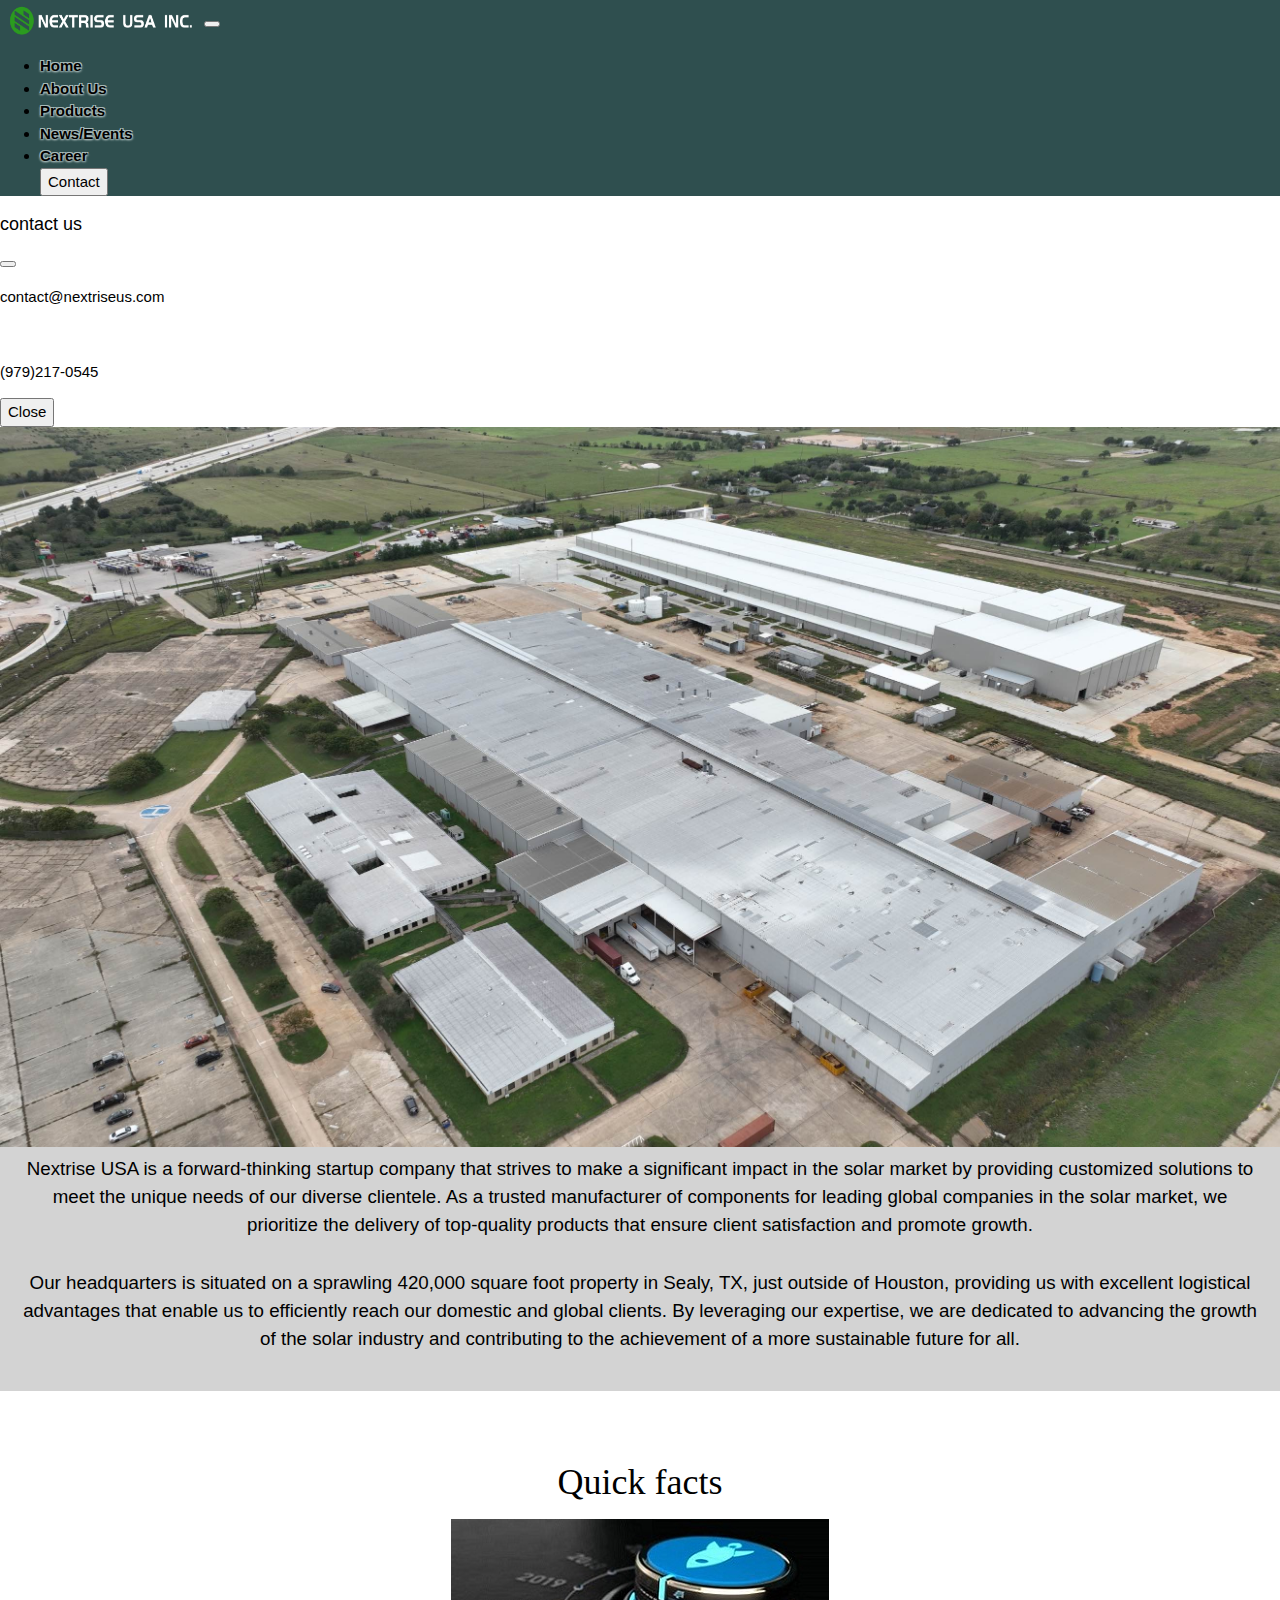
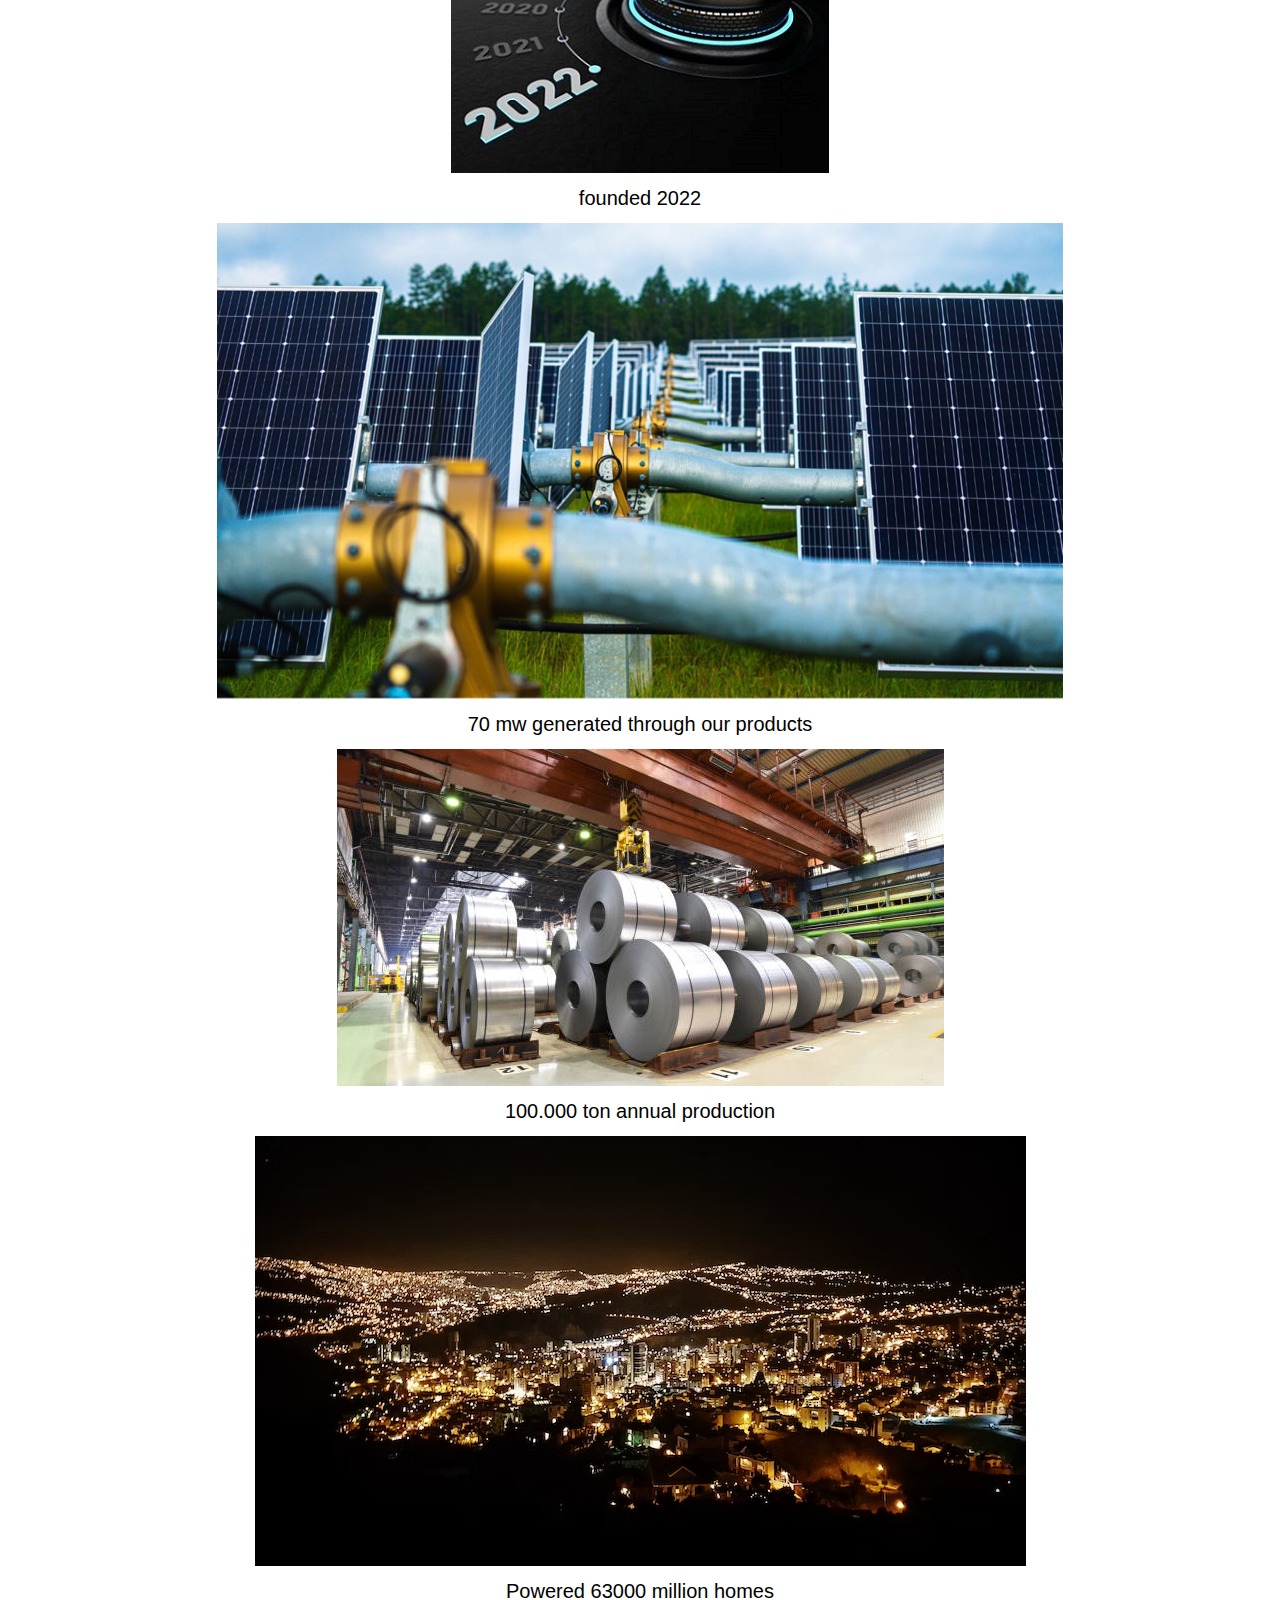
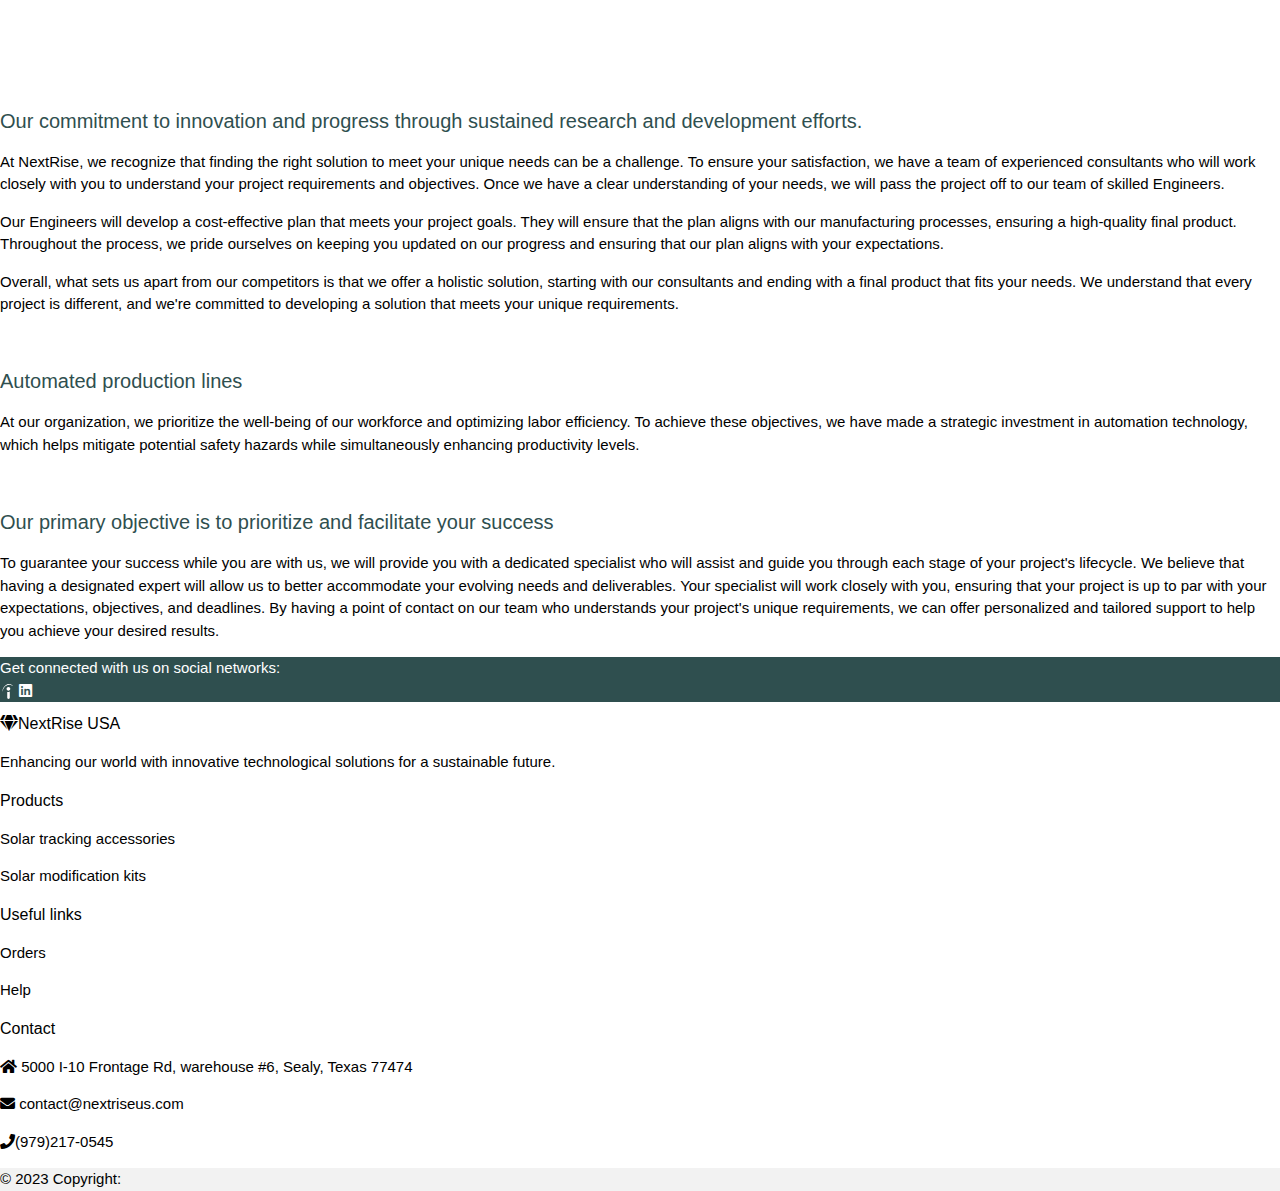
<file: about.html>
<!DOCTYPE html>

<head>
  <meta name="viewport" content="width=device-width, initial-scale=1">
  <title>About</title>
  <link rel="stylesheet" href="https://www.w3schools.com/w3css/4/w3.css">
  <link rel="stylesheet" href="https://www.w3schools.com/lib/w3-theme-black.css">
  <link rel="stylesheet" href="https://use.fontawesome.com/releases/v5.0.8/css/all.css">
  <link href="https://cdn.jsdelivr.net/npm/bootstrap@5.3.0-alpha3/dist/css/bootstrap.min.css" rel="stylesheet"
    integrity="sha384-KK94CHFLLe+nY2dmCWGMq91rCGa5gtU4mk92HdvYe+M/SXH301p5ILy+dN9+nJOZ" crossorigin="anonymous">
  <link href="style/main.css" rel="stylesheet" type="text/css">
</head>

<body>
  <nav class="navbar navbar-expand-lg">
    <div class="container-fluid">
      <a class="navbar-brand" href="index.html">
        <img src="images/logo.png" alt="logo image" width="200" height="40">
      </a>
      <button class="navbar-toggler" type="button" data-bs-toggle="collapse" data-bs-target="#navbarSupportedContent"
        aria-controls="navbarSupportedContent" aria-expanded="false" aria-label="Toggle navigation">
        <span class="navbar-toggler-icon"></span>
      </button>
      <div class="collapse navbar-collapse justify-content-end" id="navbarSupportedContent">
        <ul class="navbar-nav mb-2 mb-lg-0">
          <li class="nav-item">
            <a class="nav-link nav-text" href="index.html">Home</a>
          </li>
          <li class="nav-item">
            <a class="nav-link nav-text" href="about.html">About Us</a>
          </li>
          <li class="nav-item">
            <a class="nav-link nav-text" href="products.html">Products</a>
          </li>
          <li class="nav-item">
            <a class="nav-link nav-text" href="news.html">News/Events</a>
          </li>
          <li class="nav-item">
            <a class="nav-link nav-text" href="join.html">Career</a>
          </li>
          <button type="button" class="btn btn-success" data-bs-toggle="modal"
            data-bs-target="#exampleModal">Contact</button>
        </ul>
      </div>
    </div>
  </nav>

  <!-- Modal -->
  <div class="modal" id="exampleModal" tabindex="-1" aria-labelledby="exampleModalLabel" aria-hidden="true">
    <div class="modal-dialog">
      <div class="modal-content">
        <div class="modal-header">
          <h5 class="modal-title" id="exampleModalLabel">contact us</h5>
          <button type="button" class="btn-close" data-bs-dismiss="modal" aria-label="Close"></button>
        </div>
        <div class="modal-body">
          <p>contact@nextriseus.com</p>
          <br>
          <p>(979)217-0545</p>
        </div>
        <div class="modal-footer">
          <button type="button" class="btn btn-secondary" data-bs-dismiss="modal">Close</button>
        </div>
      </div>
    </div>
  </div>

  <!-- section1 -->
  <div class="container">
    <img id="about_waving" src="images/a1.jpeg" alt="">
    <header class="w3-container w3-padding" id="myHeader">
      <div class="w3-center" id="p_section">
        <p2 class="w3-animate-bottom">Nextrise USA is a forward-thinking startup company that strives to make a
          significant impact in the solar market by providing customized solutions to meet the unique needs of our
          diverse clientele. As a trusted manufacturer of components for leading global companies in the solar market,
          we prioritize the delivery of top-quality products that ensure client satisfaction and promote growth.
        </p2>
        <p2 class="w3-animate-bottom">Our headquarters is situated on a sprawling 420,000 square foot property in Sealy,
          TX, just outside of Houston,
          providing us with excellent logistical advantages that enable us to efficiently reach our domestic and global
          clients. By leveraging our expertise, we are dedicated to advancing the growth of the solar industry and
          contributing to the achievement of a more sustainable future for all.
        </p2>
      </div>
    </header>
    <div class="w3-center" id="about_label">
      <h1>Quick facts</h1>
    </div>
    <div id="qiuk-fact">
      <div class="row" id="about_start">
        <div class="col w3-center">
          <img src="images/2022.jpg" alt="broken :( )" class="img-fluid">
          <h4>founded 2022</h4>
        </div>
        <div class="col w3-center">
          <img src="images/splash2.png" alt="broken :( )" class="img-fluid">
          <h4>70 mw generated through our products</h4>
        </div>
      </div>
      <div class="row" id="about_end">
        <div class="col w3-center">
          <img src="images/coils.png" alt="broken :( )" class="img-fluid">
          <h4>100.000 ton annual production</h4>
        </div>
        <div class="col w3-center">
          <img src="images/lights.png" alt="broken :( )" class="img-fluid">
          <h4>Powered 63000 million homes</h4>
        </div>
      </div>
    </div>
    <div id="r-d">
      <div class="p_section">
        <h4>Our commitment to innovation and progress through sustained research and development efforts.</h4>
      </div>
      <p>At NextRise, we recognize that finding the right solution to meet your unique needs can be a challenge. To
        ensure your satisfaction, we have a team of experienced consultants who will work closely with you to understand
        your project requirements and objectives. Once we have a clear understanding of your needs, we will pass the
        project off to our team of skilled Engineers.</p>
      <p>Our Engineers will develop a cost-effective plan that meets your project goals. They will ensure that the plan
        aligns with our manufacturing processes, ensuring a high-quality final product. Throughout the process, we pride
        ourselves on keeping you updated on our progress and ensuring that our plan aligns with your expectations.</p>
      <p>Overall, what sets us apart from our competitors is that we offer a holistic solution, starting with our
        consultants and ending with a final product that fits your needs. We understand that every project is different,
        and we're committed to developing a solution that meets your unique requirements.</p>
    </div>
    <div id="robot-arm">
      <div class=" p_section">
        <h4>Automated production lines</h4>
      </div>
      <p>At our organization, we prioritize the well-being of our workforce and optimizing labor efficiency. To achieve
        these objectives, we have made a strategic investment in automation technology, which helps mitigate potential
        safety hazards while simultaneously enhancing productivity levels.</p>
    </div>
    <div id="specialist">
      <div class="p_section">
        <h4>Our primary objective is to prioritize and facilitate your success</h4>
      </div>
      <p>To guarantee your success while you are with us, we will provide you with a dedicated specialist who will
        assist and guide you through each stage of your project's lifecycle. We believe that having a designated expert
        will allow us to better accommodate your evolving needs and deliverables. Your specialist will work closely with
        you, ensuring that your project is up to par with your expectations, objectives, and deadlines. By having a
        point of contact on our team who understands your project's unique requirements, we can offer personalized and
        tailored support to help you achieve your desired results.</p>
    </div>
  </div>


  <!-- section1 -->


  <!-- Footer -->
  <footer class="text-center text-lg-start bg-light text-muted">
    <!-- Section: Social media -->
    <section class="d-flex justify-content-center justify-content-lg-between p-4 border-bottom" id="socials-bar">
      <!-- Left -->
      <div class="me-5 d-none d-lg-block">
        <span>Get connected with us on social networks:</span>
      </div>
      <!-- Left -->

      <!-- Right -->
      <div>
        <a href="https://www.indeed.com/cmp/Czt-Energy-(usa)-Inc?from=mobviewjob&tk=1heb970aekbm2800&fromjk=87cc3bea2fc3be97&attributionid=mobvjcmp" class="me-4 text-reset">
          <img class="img-icon" src="images/indeed-white.svg" alt="indeed icon"></img>
        </a>
        <a href="" class="me-4 text-reset">
          <i class="fab fa-linkedin"></i>
        </a>
      </div>
      <!-- Right -->
    </section>
    <!-- Section: Social media -->

    <!-- Section: Links  -->
    <section class="">
      <div class="container text-center text-md-start mt-5">
        <!-- Grid row -->
        <div class="row mt-3">
          <!-- Grid column -->
          <div class="col-md-3 col-lg-4 col-xl-3 mx-auto mb-4">
            <!-- Content -->
            <h6 class="text-uppercase fw-bold mb-4">
              <i class="fas fa-gem me-3"></i>NextRise USA
            </h6>
            <p>
              Enhancing our world with innovative technological solutions for a sustainable future.
            </p>
          </div>
          <!-- Grid column -->

          <!-- Grid column -->
          <div class="col-md-2 col-lg-2 col-xl-2 mx-auto mb-4">
            <!-- Links -->
            <h6 class="text-uppercase fw-bold mb-4">
              Products
            </h6>
            <p>
              <a href="#!" class="text-reset">Solar tracking accessories</a>
            </p>
            <p>
              <a href="#!" class="text-reset">Solar modification kits</a>
            </p>

          </div>
          <!-- Grid column -->

          <!-- Grid column -->
          <div class="col-md-3 col-lg-2 col-xl-2 mx-auto mb-4">
            <!-- Links -->
            <h6 class="text-uppercase fw-bold mb-4">
              Useful links
            </h6>
            <p>
              <a href="#!" class="text-reset">Orders</a>
            </p>
            <p>
              <a href="#!" class="text-reset">Help</a>
            </p>
          </div>
          <!-- Grid column -->

          <!-- Grid column -->
          <div class="col-md-4 col-lg-3 col-xl-3 mx-auto mb-md-0 mb-4">
            <!-- Links -->
            <h6 class="text-uppercase fw-bold mb-4">Contact</h6>
            <p><i class="fas fa-home me-3"></i> 5000 I-10 Frontage Rd, warehouse #6, Sealy, Texas 77474 </p>
            <p>
              <i class="fas fa-envelope me-3"></i>
              contact@nextriseus.com
            </p>
            <p><i class="fas fa-phone me-3"></i>(979)217-0545</p>
          </div>
          <!-- Grid column -->
        </div>
        <!-- Grid row -->
      </div>
    </section>
    <!-- Section: Links  -->

    <!-- Copyright -->
    <div class="text-center p-4" style="background-color: rgba(0, 0, 0, 0.05);">
      © 2023 Copyright:
    </div>
    <!-- Copyright -->
  </footer>
  <!-- Footer -->

  <script src="https://cdn.jsdelivr.net/npm/bootstrap@5.3.0-alpha3/dist/js/bootstrap.bundle.min.js"
    integrity="sha384-ENjdO4Dr2bkBIFxQpeoTz1HIcje39Wm4jDKdf19U8gI4ddQ3GYNS7NTKfAdVQSZe"
    crossorigin="anonymous"></script>
</body>

</html>
</file>
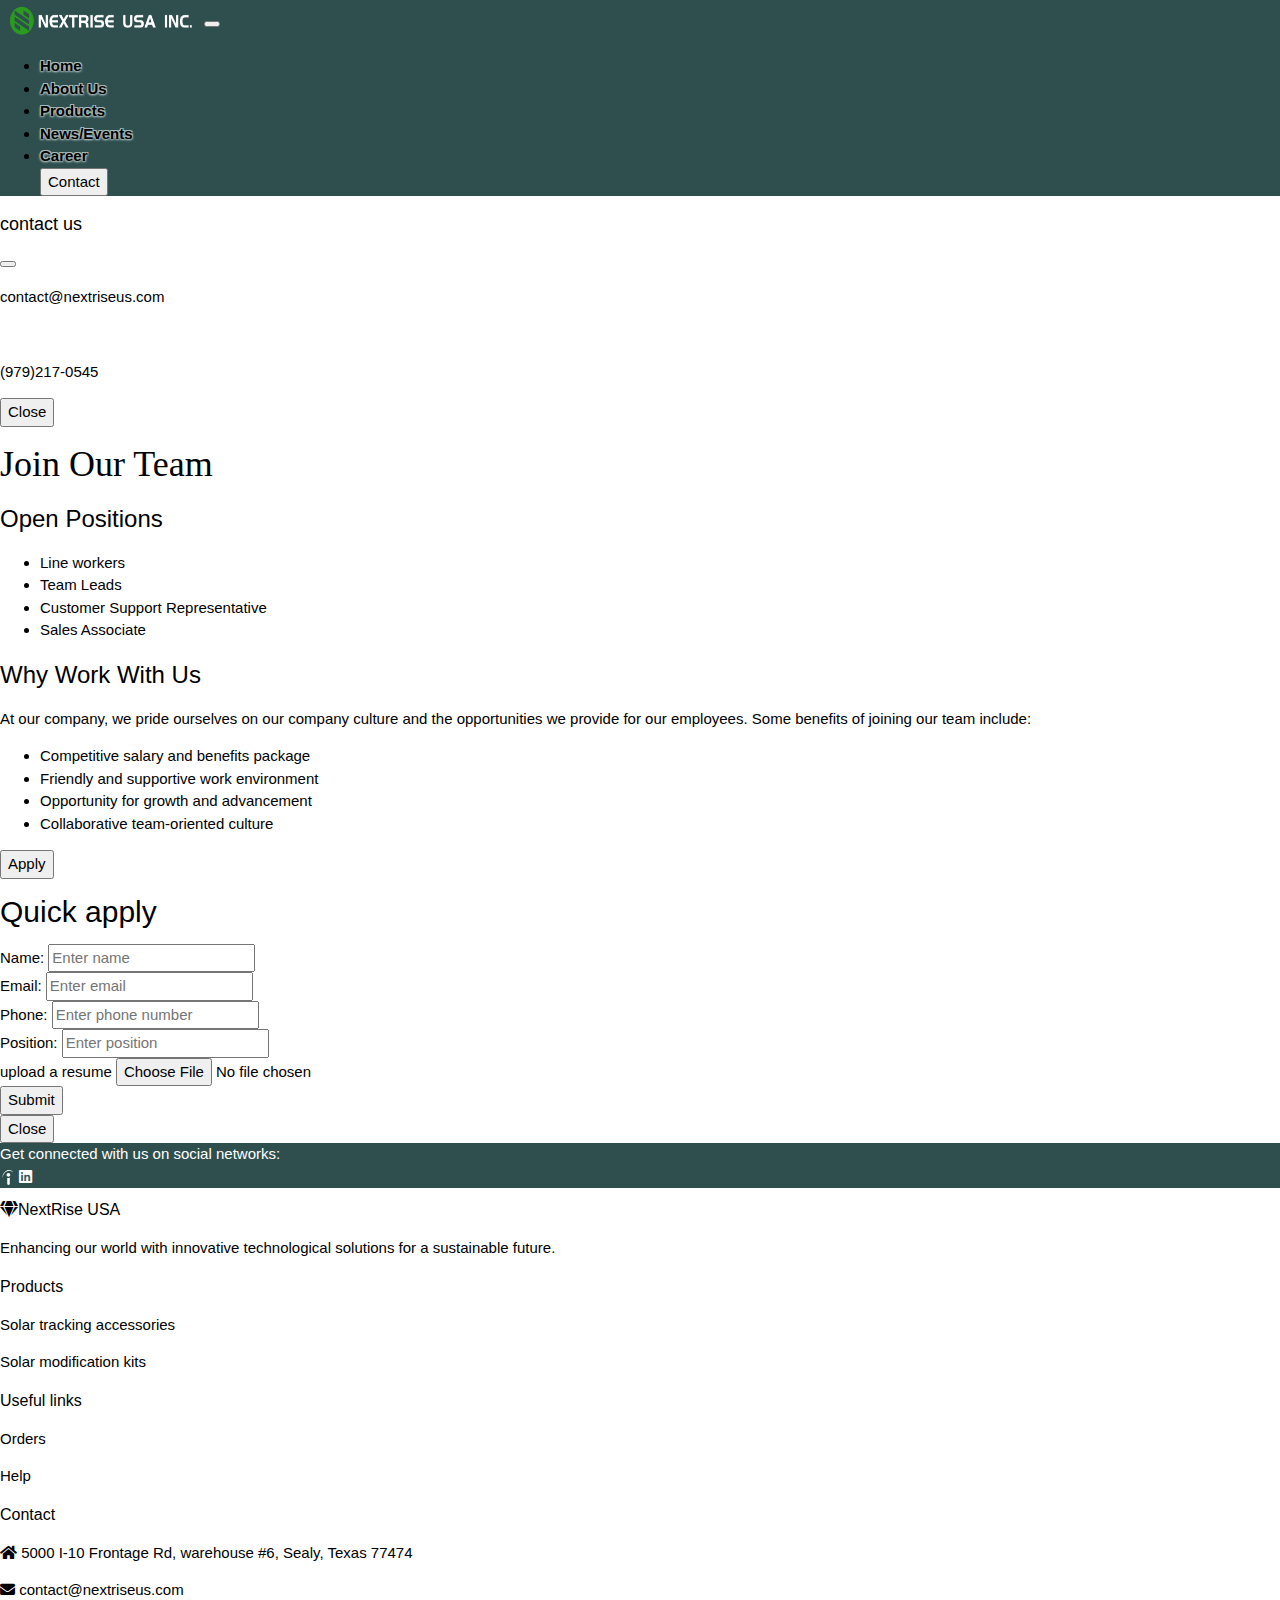
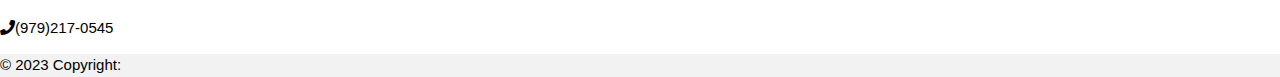
<file: join.html>
<!DOCTYPE html>

<head>
  <meta name="viewport" content="width=device-width, initial-scale=1">
  <title>Careers</title>
  <link rel="stylesheet" href="https://www.w3schools.com/w3css/4/w3.css">
  <link rel="stylesheet" href="https://use.fontawesome.com/releases/v5.0.8/css/all.css">
  <link href="https://cdn.jsdelivr.net/npm/bootstrap@5.3.0-alpha3/dist/css/bootstrap.min.css" rel="stylesheet"
    integrity="sha384-KK94CHFLLe+nY2dmCWGMq91rCGa5gtU4mk92HdvYe+M/SXH301p5ILy+dN9+nJOZ" crossorigin="anonymous">
  <script src="https://ajax.googleapis.com/ajax/libs/jquery/3.5.1/jquery.min.js"></script>
  <script src="https://cdnjs.cloudflare.com/ajax/libs/popper.js/1.16.0/umd/popper.min.js"></script>
  <link href="style/main.css" rel="stylesheet" type="text/css">
</head>

<body>
  <nav class="navbar navbar-expand-lg">
    <div class="container-fluid">
      <a class="navbar-brand" href="index.html">
        <img src="images/logo.png" alt="logo image" width="200" height="40">
      </a>
      <button class="navbar-toggler" type="button" data-bs-toggle="collapse" data-bs-target="#navbarSupportedContent"
        aria-controls="navbarSupportedContent" aria-expanded="false" aria-label="Toggle navigation">
        <span class="navbar-toggler-icon"></span>
      </button>
      <div class="collapse navbar-collapse justify-content-end" id="navbarSupportedContent">
        <ul class="navbar-nav mb-2 mb-lg-0">
          <li class="nav-item">
            <a class="nav-link nav-text" href="index.html">Home</a>
          </li>
          <li class="nav-item">
            <a class="nav-link nav-text" href="about.html">About Us</a>
          </li>
          <li class="nav-item">
            <a class="nav-link nav-text" href="products.html">Products</a>
          </li>
          <li class="nav-item">
            <a class="nav-link nav-text" href="news.html">News/Events</a>
          </li>
          <li class="nav-item">
            <a class="nav-link nav-text" href="join.html">Career</a>
          </li>
          <button type="button" class="btn btn-success" data-bs-toggle="modal"
            data-bs-target="#exampleModal">Contact</button>
        </ul>
      </div>
    </div>
  </nav>

  <!-- Modal -->
  <div class="modal" id="exampleModal" tabindex="-1" aria-labelledby="exampleModalLabel" aria-hidden="true">
    <div class="modal-dialog">
      <div class="modal-content">
        <div class="modal-header">
          <h5 class="modal-title" id="exampleModalLabel">contact us</h5>
          <button type="button" class="btn-close" data-bs-dismiss="modal" aria-label="Close"></button>
        </div>
        <div class="modal-body">
          <p>contact@nextriseus.com</p>
          <br>
          <p>(979)217-0545</p>
        </div>
        <div class="modal-footer">
          <button type="button" class="btn btn-secondary" data-bs-dismiss="modal">Close</button>
        </div>
      </div>
    </div>
  </div>

  <div class="container-fluid mt-5 pb-5">
    <div class="row">
      <div class="col-md-12">
        <h1 class="text-center mb-5">Join Our Team</h1>
      </div>
    </div>
    <div class="row">
      <div class="col-md-6">
        <h3>Open Positions</h3>
        <ul class="list-group">
          <li class="list-group-item">Line workers</li>
          <li class="list-group-item">Team Leads</li>
          <li class="list-group-item">Customer Support Representative</li>
          <li class="list-group-item">Sales Associate</li>
        </ul>
      </div>
      <div class="col-md-6">
        <h3>Why Work With Us</h3>
        <p>At our company, we pride ourselves on our company culture and the opportunities we provide for our employees.
          Some benefits of joining our team include:</p>
        <ul>
          <li>Competitive salary and benefits package</li>
          <li>Friendly and supportive work environment</li>
          <li>Opportunity for growth and advancement</li>
          <li>Collaborative team-oriented culture</li>
        </ul>
      </div>
    </div>
    <div class="row mt-5">
      <div class="col-md-12 text-center">
        <button type="button" class="btn btn-primary" data-bs-toggle="modal"
          data-bs-target="#joinModal">Apply</button>
      </div>
    </div>
  </div>
  <!-- join modal -->
  <div class="modal" id="joinModal" tabindex="-1" aria-labelledby="exampleModalLabel" aria-hidden="true">
    <div class="modal-dialog">
      <div class="modal-content">
        <div class="modal-body">
          <div class="mt-3">
            <div class="row">
                <div class="col-md-6 offset-md-3">
                    <h2 class="text-center">Quick apply</h2>
                    <form>
                        <div class="form-group">
                            <label for="name">Name:</label>
                            <input type="text" class="form-control" id="name" placeholder="Enter name" name="name">
                        </div>
                        <div class="form-group">
                            <label for="email">Email:</label>
                            <input type="email" class="form-control" id="email" placeholder="Enter email" name="email">
                        </div>
                        <div class="form-group">
                            <label for="phone">Phone:</label>
                            <input type="text" class="form-control" id="phone" placeholder="Enter phone number" name="phone">
                        </div>
                        <div class="form-group">
                            <label for="position">Position:</label>
                            <input type="text" class="form-control" id="position" placeholder="Enter position" name="position">
                        </div>
                        <div class="input-group">
                            <div class="custom-file">
                              <label class="custom-file-label" for="file">upload a resume</label>
                                <input type="file" class="custom-file-input" id="file" name="file">
                            </div>
                        </div>
                        <button type="submit" class="btn btn-primary mt-3">Submit</button>
                    </form>
                </div>
            </div>
        </div>
        </div>
        <div class="modal-footer">
          <button type="button" class="btn btn-secondary" data-bs-dismiss="modal">Close</button>
        </div>
      </div>
    </div>
  </div>
  <!-- join modal -->



  <!-- Footer -->
  <footer class="text-center text-lg-start bg-light text-muted">
    <!-- Section: Social media -->
    <section class="d-flex justify-content-center justify-content-lg-between p-4 border-bottom" id="socials-bar">
      <!-- Left -->
      <div class="me-5 d-none d-lg-block">
        <span>Get connected with us on social networks:</span>
      </div>
      <!-- Left -->

      <!-- Right -->
      <div>
        <a href="https://www.indeed.com/cmp/Czt-Energy-(usa)-Inc?from=mobviewjob&tk=1heb970aekbm2800&fromjk=87cc3bea2fc3be97&attributionid=mobvjcmp" class="me-4 text-reset">
          <img class="img-icon" src="images/indeed-white.svg" alt="indeed icon"></img>
        </a>
        <a href="" class="me-4 text-reset">
          <i class="fab fa-linkedin"></i>
        </a>
      </div>
      <!-- Right -->
    </section>
    <!-- Section: Social media -->

    <!-- Section: Links  -->
    <section class="">
      <div class="container text-center text-md-start mt-5">
        <!-- Grid row -->
        <div class="row mt-3">
          <!-- Grid column -->
          <div class="col-md-3 col-lg-4 col-xl-3 mx-auto mb-4">
            <!-- Content -->
            <h6 class="text-uppercase fw-bold mb-4">
              <i class="fas fa-gem me-3"></i>NextRise USA
            </h6>
            <p>
              Enhancing our world with innovative technological solutions for a sustainable future.
            </p>
          </div>
          <!-- Grid column -->

          <!-- Grid column -->
          <div class="col-md-2 col-lg-2 col-xl-2 mx-auto mb-4">
            <!-- Links -->
            <h6 class="text-uppercase fw-bold mb-4">
              Products
            </h6>
            <p>
              <a href="#!" class="text-reset">Solar tracking accessories</a>
            </p>
            <p>
              <a href="#!" class="text-reset">Solar modification kits</a>
            </p>

          </div>
          <!-- Grid column -->

          <!-- Grid column -->
          <div class="col-md-3 col-lg-2 col-xl-2 mx-auto mb-4">
            <!-- Links -->
            <h6 class="text-uppercase fw-bold mb-4">
              Useful links
            </h6>
            <p>
              <a href="#!" class="text-reset">Orders</a>
            </p>
            <p>
              <a href="#!" class="text-reset">Help</a>
            </p>
          </div>
          <!-- Grid column -->

          <!-- Grid column -->
          <div class="col-md-4 col-lg-3 col-xl-3 mx-auto mb-md-0 mb-4">
            <!-- Links -->
            <h6 class="text-uppercase fw-bold mb-4">Contact</h6>
            <p><i class="fas fa-home me-3"></i> 5000 I-10 Frontage Rd, warehouse #6, Sealy, Texas 77474 </p>
            <p>
              <i class="fas fa-envelope me-3"></i>
              contact@nextriseus.com
            </p>
            <p><i class="fas fa-phone me-3"></i>(979)217-0545</p>
          </div>
          <!-- Grid column -->
        </div>
        <!-- Grid row -->
      </div>
    </section>
    <!-- Section: Links  -->

    <!-- Copyright -->
    <div class="text-center p-4" style="background-color: rgba(0, 0, 0, 0.05);">
      © 2023 Copyright:
    </div>
    <!-- Copyright -->
  </footer>
  <!-- Footer -->

  <script src="https://cdn.jsdelivr.net/npm/bootstrap@5.3.0-alpha3/dist/js/bootstrap.bundle.min.js"
    integrity="sha384-ENjdO4Dr2bkBIFxQpeoTz1HIcje39Wm4jDKdf19U8gI4ddQ3GYNS7NTKfAdVQSZe"
    crossorigin="anonymous"></script>
</body>

</html>
</file>
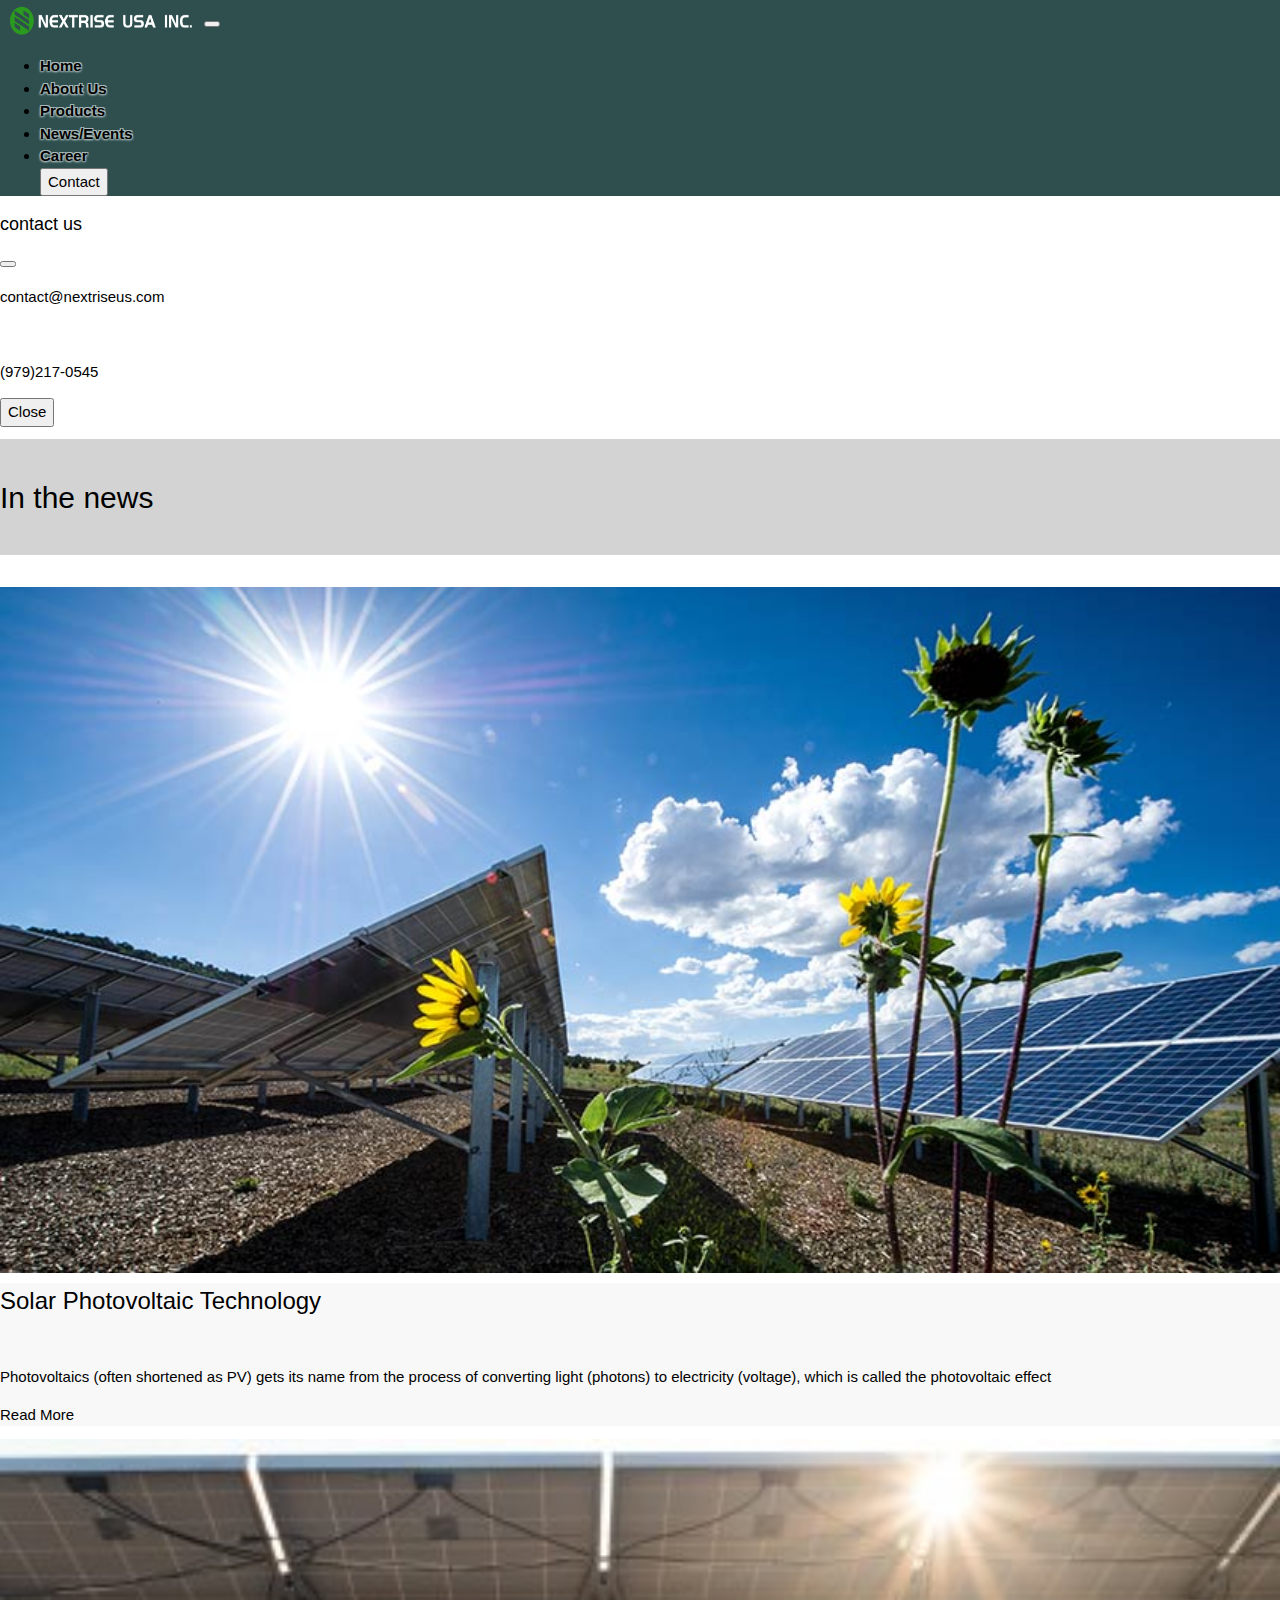
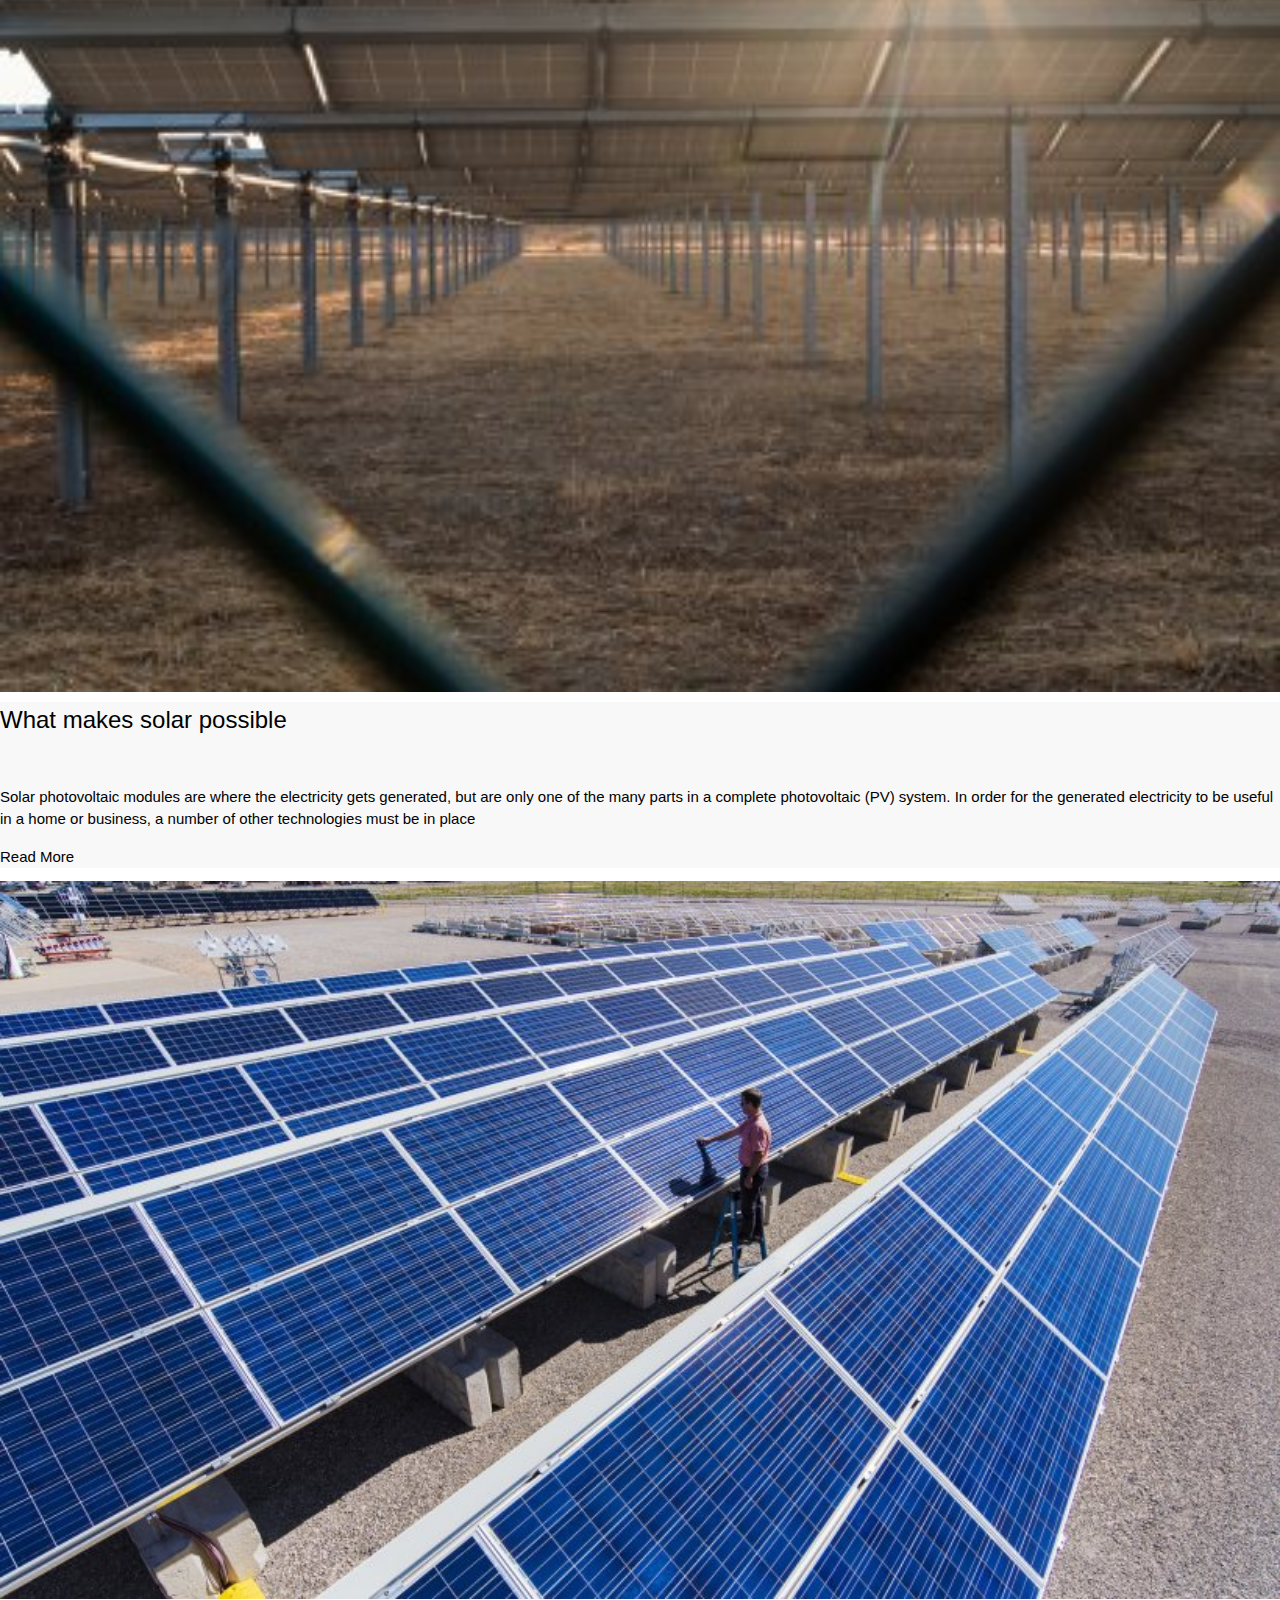
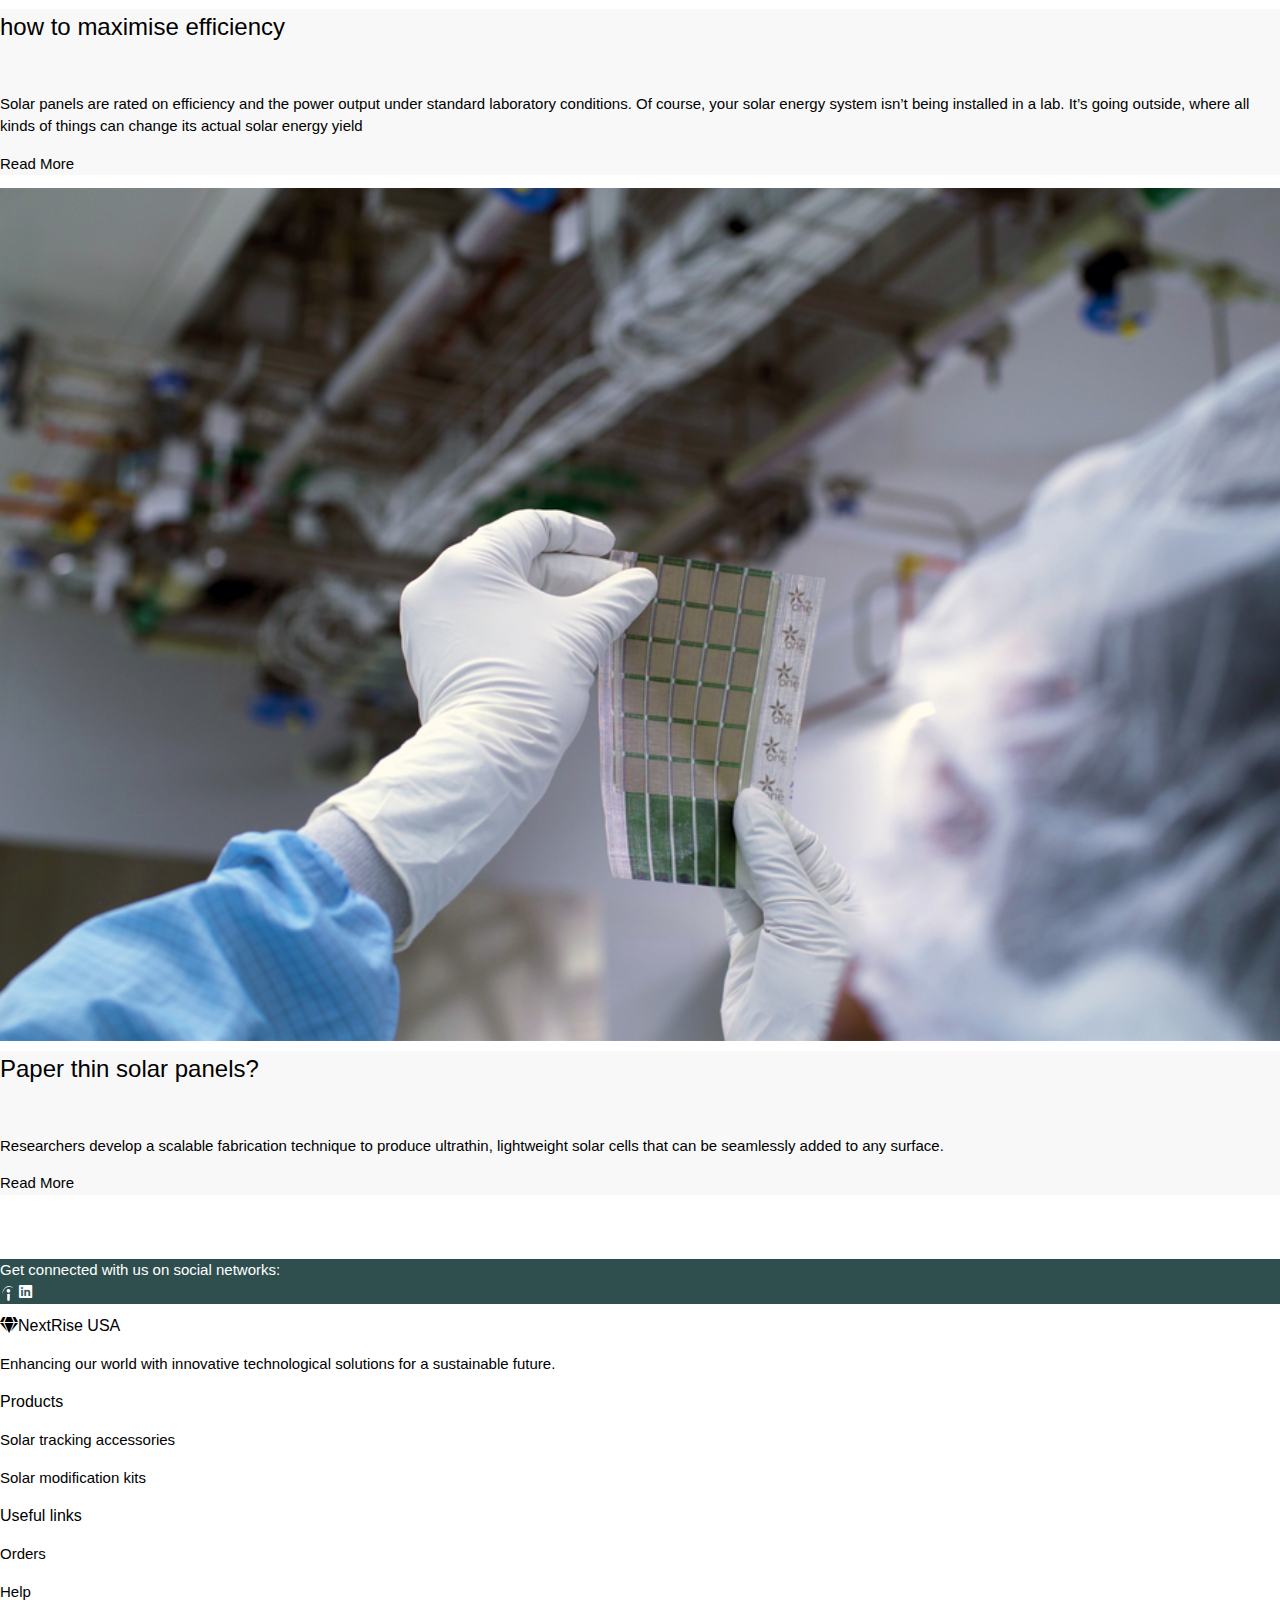
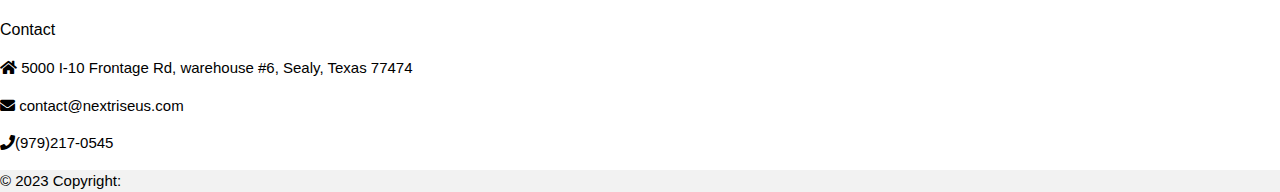
<file: news.html>
<!DOCTYPE html>

<head>
  <meta name="viewport" content="width=device-width, initial-scale=1">
  <title>News</title>
  <link rel="stylesheet" href="https://www.w3schools.com/w3css/4/w3.css">
  <link rel="stylesheet" href="https://www.w3schools.com/lib/w3-theme-black.css">
  <link rel="stylesheet" href="https://use.fontawesome.com/releases/v5.0.8/css/all.css">
  <link href="https://cdn.jsdelivr.net/npm/bootstrap@5.3.0-alpha3/dist/css/bootstrap.min.css" rel="stylesheet"
    integrity="sha384-KK94CHFLLe+nY2dmCWGMq91rCGa5gtU4mk92HdvYe+M/SXH301p5ILy+dN9+nJOZ" crossorigin="anonymous">
    <link href="style/main.css" rel="stylesheet" type="text/css">
</head>

<body>
  <nav class="navbar navbar-expand-lg">
    <div class="container-fluid">
      <a class="navbar-brand" href="index.html">
        <img src="images/logo.png" alt="logo image" width="200" height="40">
      </a>
      <button class="navbar-toggler" type="button" data-bs-toggle="collapse" data-bs-target="#navbarSupportedContent"
        aria-controls="navbarSupportedContent" aria-expanded="false" aria-label="Toggle navigation">
        <span class="navbar-toggler-icon"></span>
      </button>
      <div class="collapse navbar-collapse justify-content-end" id="navbarSupportedContent">
        <ul class="navbar-nav mb-2 mb-lg-0">
          <li class="nav-item">
            <a class="nav-link nav-text" href="index.html">Home</a>
          </li>
          <li class="nav-item">
            <a class="nav-link nav-text" href="about.html">About Us</a>
          </li>
          <li class="nav-item">
            <a class="nav-link nav-text" href="products.html">Products</a>
          </li>
          <li class="nav-item">
            <a class="nav-link nav-text" href="news.html">News/Events</a>
          </li>
          <li class="nav-item">
            <a class="nav-link nav-text" href="join.html">Career</a>
          </li>
          <button type="button" class="btn btn-success" data-bs-toggle="modal"
            data-bs-target="#exampleModal">Contact</button>
        </ul>
      </div>
    </div>
  </nav>

  <!-- Modal -->
  <div class="modal" id="exampleModal" tabindex="-1" aria-labelledby="exampleModalLabel" aria-hidden="true">
    <div class="modal-dialog">
      <div class="modal-content">
        <div class="modal-header">
          <h5 class="modal-title" id="exampleModalLabel">contact us</h5>
          <button type="button" class="btn-close" data-bs-dismiss="modal" aria-label="Close"></button>
        </div>
        <div class="modal-body">
          <p>contact@nextriseus.com</p>
          <br>
          <p>(979)217-0545</p>
        </div>
        <div class="modal-footer">
          <button type="button" class="btn btn-secondary" data-bs-dismiss="modal">Close</button>
        </div>
      </div>
    </div>
  </div>
  <!-- modal -->

  <!-- ribbon -->
  <div class="vh-25 w-100" id="ribbon">
    <div class="container">
      <h2>In the news</h2>
    </div>
  </div>
  <!-- ribbon -->

  <!-- article -->
  <main>
    <div class="container" id="news-field">
      <div class="row news_article">
        <div class="col article-spec">
          <img class="fitting" src="images/news1.jpg" alt="broken">
        </div>
        <div class="col-9 news_text">
          <h3>Solar Photovoltaic Technology</h3>
          <br>
          <p>Photovoltaics (often shortened as PV) gets its name from the process of converting light (photons) to electricity (voltage), which is called the photovoltaic effect</p>
          <a href="https://www.nrel.gov/research/re-photovoltaics.html" class="btn btn-primary btn-secondary align-bottom" target="_blank"> Read More</a>
        </div>
      </div>
      <div class="row news_article">
        <div class="col article-spec">
          <img class="fitting" src="images/news2.jpg" alt="broken">
        </div>
        <div class="col-9 news_text">
          <h3>What makes solar possible</h3>
          <br>
          <p>Solar photovoltaic modules are where the electricity gets generated, but are only one of the many parts in a complete photovoltaic (PV) system. In order for the generated electricity to be useful in a home or business, a number of other technologies must be in place</p>
          <a href="https://www.energy.gov/eere/solar/solar-photovoltaic-system-design-basics" class="btn btn-primary btn-secondary" target="_blank"> Read More</a>
        </div>
      </div>
      <div class="row news_article">
        <div class="col article-spec">
          <img class="fitting" src="images/news3.jpg" alt="broken">
        </div>
        <div class="col-9 news_text">
          <h3>how to maximise efficiency</h3>
          <br>
          <p>Solar panels are rated on efficiency and the power output under standard laboratory conditions. Of course, your solar energy system isn’t being installed in a lab. It’s going outside, where all kinds of things can change its actual solar energy yield</p>
          <a href="https://www.energy.gov/articles/getting-most-out-solar-panels" class="btn btn-primary btn-secondary" target="_blank"> Read More</a>
        </div>
      </div>
      <div class="row news_article">
        <div class="col article-spec">
          <img class="fitting" src="images/news4.jpg" alt="broken">
        </div>
        <div class="col-9 news_text">
          <h3>Paper thin solar panels?</h3>
          <br>
          <p>Researchers develop a scalable fabrication technique to produce ultrathin, lightweight solar cells that can be seamlessly added to any surface.</p>
          <a href="https://news.mit.edu/2022/ultrathin-solar-cells-1209" class="btn btn-primary btn-secondary align-bottom" target="_blank"> Read More</a>
        </div>
      </div>
    </div>
  </main>
  <!-- article -->
  <!-- Footer -->
  <footer class="text-center text-lg-start bg-light text-muted">
    <!-- Section: Social media -->
    <section class="d-flex justify-content-center justify-content-lg-between p-4 border-bottom" id="socials-bar">
      <!-- Left -->
      <div class="me-5 d-none d-lg-block">
        <span>Get connected with us on social networks:</span>
      </div>
      <!-- Left -->

      <!-- Right -->
      <div>
        <a href="https://www.indeed.com/cmp/Czt-Energy-(usa)-Inc?from=mobviewjob&tk=1heb970aekbm2800&fromjk=87cc3bea2fc3be97&attributionid=mobvjcmp" class="me-4 text-reset">
          <img class="img-icon" src="images/indeed-white.svg" alt="indeed icon"></img>
        </a>
        <a href="" class="me-4 text-reset">
          <i class="fab fa-linkedin"></i>
        </a>
      </div>
      <!-- Right -->
    </section>
    <!-- Section: Social media -->

    <!-- Section: Links  -->
    <section class="">
      <div class="container text-center text-md-start mt-5">
        <!-- Grid row -->
        <div class="row mt-3">
          <!-- Grid column -->
          <div class="col-md-3 col-lg-4 col-xl-3 mx-auto mb-4">
            <!-- Content -->
            <h6 class="text-uppercase fw-bold mb-4">
              <i class="fas fa-gem me-3"></i>NextRise USA
            </h6>
            <p>
              Enhancing our world with innovative technological solutions for a sustainable future.
            </p>
          </div>
          <!-- Grid column -->

          <!-- Grid column -->
          <div class="col-md-2 col-lg-2 col-xl-2 mx-auto mb-4">
            <!-- Links -->
            <h6 class="text-uppercase fw-bold mb-4">
              Products
            </h6>
            <p>
              <a href="#!" class="text-reset">Solar tracking accessories</a>
            </p>
            <p>
              <a href="#!" class="text-reset">Solar modification kits</a>
            </p>

          </div>
          <!-- Grid column -->

          <!-- Grid column -->
          <div class="col-md-3 col-lg-2 col-xl-2 mx-auto mb-4">
            <!-- Links -->
            <h6 class="text-uppercase fw-bold mb-4">
              Useful links
            </h6>
            <p>
              <a href="#!" class="text-reset">Orders</a>
            </p>
            <p>
              <a href="#!" class="text-reset">Help</a>
            </p>
          </div>
          <!-- Grid column -->

          <!-- Grid column -->
          <div class="col-md-4 col-lg-3 col-xl-3 mx-auto mb-md-0 mb-4">
            <!-- Links -->
            <h6 class="text-uppercase fw-bold mb-4">Contact</h6>
            <p><i class="fas fa-home me-3"></i> 5000 I-10 Frontage Rd, warehouse #6, Sealy, Texas 77474 </p>
            <p>
              <i class="fas fa-envelope me-3"></i>
              contact@nextriseus.com
            </p>
            <p><i class="fas fa-phone me-3"></i>(979)217-0545</p>
          </div>
          <!-- Grid column -->
        </div>
        <!-- Grid row -->
      </div>
    </section>
    <!-- Section: Links  -->

    <!-- Copyright -->
    <div class="text-center p-4" style="background-color: rgba(0, 0, 0, 0.05);">
      © 2023 Copyright:
    </div>
    <!-- Copyright -->
  </footer>
  <!-- Footer -->


  <script src="https://cdn.jsdelivr.net/npm/bootstrap@5.3.0-alpha3/dist/js/bootstrap.bundle.min.js"
    integrity="sha384-ENjdO4Dr2bkBIFxQpeoTz1HIcje39Wm4jDKdf19U8gI4ddQ3GYNS7NTKfAdVQSZe"
    crossorigin="anonymous"></script>
</body>

</html>
</file>
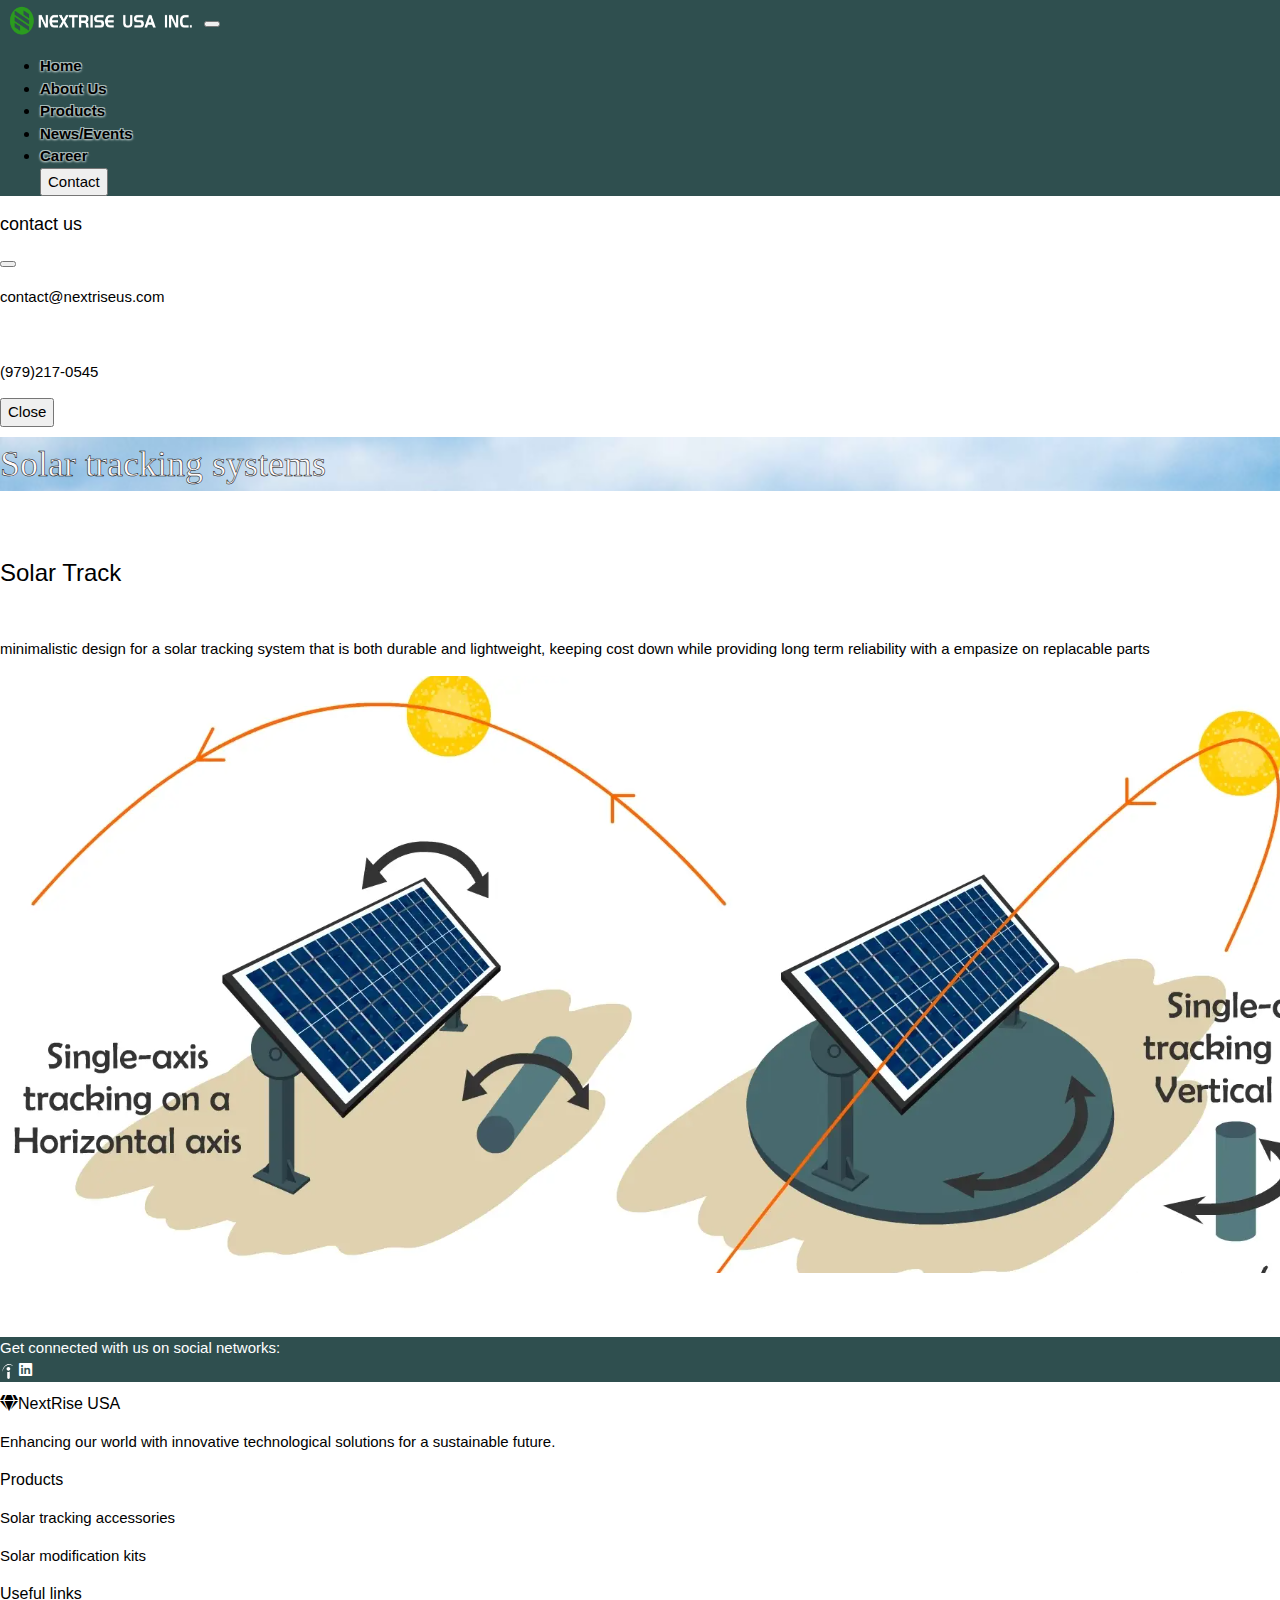
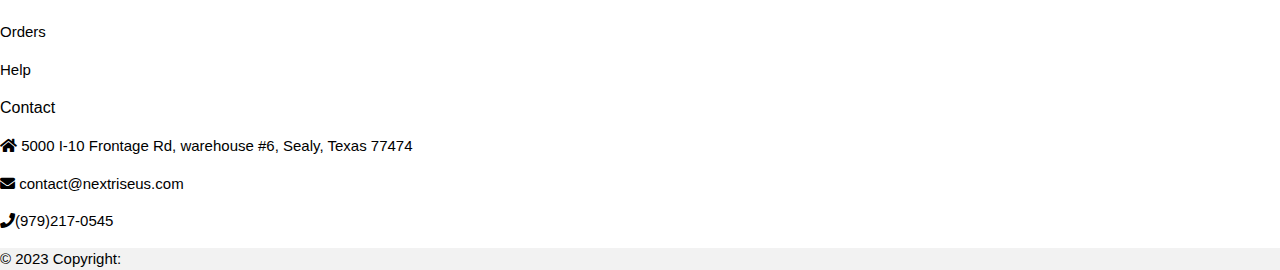
<file: products.html>
<!DOCTYPE html>

<head>
  <meta name="viewport" content="width=device-width, initial-scale=1">
  <title>Products</title>
  <link rel="stylesheet" href="https://www.w3schools.com/w3css/4/w3.css">
  <link rel="stylesheet" href="https://www.w3schools.com/lib/w3-theme-black.css">
  <link rel="stylesheet" href="https://use.fontawesome.com/releases/v5.0.8/css/all.css">
  <link href="https://cdn.jsdelivr.net/npm/bootstrap@5.3.0-alpha3/dist/css/bootstrap.min.css" rel="stylesheet"
    integrity="sha384-KK94CHFLLe+nY2dmCWGMq91rCGa5gtU4mk92HdvYe+M/SXH301p5ILy+dN9+nJOZ" crossorigin="anonymous">
  <link href="style/main.css" rel="stylesheet" type="text/css">
</head>

<body>
  <nav class="navbar navbar-expand-lg">
    <div class="container-fluid">
      <a class="navbar-brand" href="index.html">
        <img src="images/logo.png" alt="logo image" width="200" height="40">
      </a>
      <button class="navbar-toggler" type="button" data-bs-toggle="collapse" data-bs-target="#navbarSupportedContent"
        aria-controls="navbarSupportedContent" aria-expanded="false" aria-label="Toggle navigation">
        <span class="navbar-toggler-icon"></span>
      </button>
      <div class="collapse navbar-collapse justify-content-end" id="navbarSupportedContent">
        <ul class="navbar-nav mb-2 mb-lg-0">
          <li class="nav-item">
            <a class="nav-link nav-text" href="index.html">Home</a>
          </li>
          <li class="nav-item">
            <a class="nav-link nav-text" href="about.html">About Us</a>
          </li>
          <li class="nav-item">
            <a class="nav-link nav-text" href="products.html">Products</a>
          </li>
          <li class="nav-item">
            <a class="nav-link nav-text" href="news.html">News/Events</a>
          </li>
          <li class="nav-item">
            <a class="nav-link nav-text" href="join.html">Career</a>
          </li>
          <button type="button" class="btn btn-success" data-bs-toggle="modal"
            data-bs-target="#exampleModal">Contact</button>
        </ul>
      </div>
    </div>
  </nav>

  <!-- Modal -->
  <div class="modal" id="exampleModal" tabindex="-1" aria-labelledby="exampleModalLabel" aria-hidden="true">
    <div class="modal-dialog">
      <div class="modal-content">
        <div class="modal-header">
          <h5 class="modal-title" id="exampleModalLabel">contact us</h5>
          <button type="button" class="btn-close" data-bs-dismiss="modal" aria-label="Close"></button>
        </div>
        <div class="modal-body">
          <p>contact@nextriseus.com</p>
          <br>
          <p>(979)217-0545</p>
        </div>
        <div class="modal-footer">
          <button type="button" class="btn btn-secondary" data-bs-dismiss="modal">Close</button>
        </div>
      </div>
    </div>
  </div>



  <!-- splash with text -->
  <div id="splash-container">
    <div id="product_splash2">
      <div id="splash-text-container">
        <div class="row align-items-center" id="splash_text_row">
          <div class="col"></div>
          <div class="col-6">
            <div id="splash-text" class="text-center">
              <h1>Solar tracking systems</h1>
            </div>
          </div>
          <div class="col"></div>
        </div>
      </div>
    </div>
  </div>
  <!-- splash with text -->

  <!-- product and description -->
  <div class="container" id="products-field">
    <div class="row">
      <div class="col-6">
        <h3>Solar Track</h3>
        <br>
        <p>minimalistic design for a solar tracking system that is both durable and lightweight, keeping cost down while
          providing long term reliability with a empasize on replacable parts</p>
      </div>
      <div class="col">
        <img src="images/product1.png" alt="" class="img-fluid" id="product_img">
      </div>
      <!-- <div class="col">
        <ul class="list-group">
          <a href="#">
            <li class="list-group-item">product 1</li>
          </a>
          <a href="#">
            <li class="list-group-item">product 2</li>
          </a>
          <a href="#">
            <li class="list-group-item">product 3</li>
          </a>
          <a href="#">
            <li class="list-group-item">product 4</li>
          </a>
        </ul>
      </div> -->
    </div>
  </div>
  <!-- product and description -->

  <!-- Footer -->
  <footer class="text-center text-lg-start bg-light text-muted">
    <!-- Section: Social media -->
    <section class="d-flex justify-content-center justify-content-lg-between p-4 border-bottom" id="socials-bar">
      <!-- Left -->
      <div class="me-5 d-none d-lg-block">
        <span>Get connected with us on social networks:</span>
      </div>
      <!-- Left -->

      <!-- Right -->
      <div>
        <a href="https://www.indeed.com/cmp/Czt-Energy-(usa)-Inc?from=mobviewjob&tk=1heb970aekbm2800&fromjk=87cc3bea2fc3be97&attributionid=mobvjcmp" class="me-4 text-reset">
          <img class="img-icon" src="images/indeed-white.svg" alt="indeed icon"></img>
        </a>
        <a href="" class="me-4 text-reset">
          <i class="fab fa-linkedin"></i>
        </a>
      </div>
      <!-- Right -->
    </section>
    <!-- Section: Social media -->

    <!-- Section: Links  -->
    <section class="">
      <div class="container text-center text-md-start mt-5">
        <!-- Grid row -->
        <div class="row mt-3">
          <!-- Grid column -->
          <div class="col-md-3 col-lg-4 col-xl-3 mx-auto mb-4">
            <!-- Content -->
            <h6 class="text-uppercase fw-bold mb-4">
              <i class="fas fa-gem me-3"></i>NextRise USA
            </h6>
            <p>
              Enhancing our world with innovative technological solutions for a sustainable future.
            </p>
          </div>
          <!-- Grid column -->

          <!-- Grid column -->
          <div class="col-md-2 col-lg-2 col-xl-2 mx-auto mb-4">
            <!-- Links -->
            <h6 class="text-uppercase fw-bold mb-4">
              Products
            </h6>
            <p>
              <a href="#!" class="text-reset">Solar tracking accessories</a>
            </p>
            <p>
              <a href="#!" class="text-reset">Solar modification kits</a>
            </p>

          </div>
          <!-- Grid column -->

          <!-- Grid column -->
          <div class="col-md-3 col-lg-2 col-xl-2 mx-auto mb-4">
            <!-- Links -->
            <h6 class="text-uppercase fw-bold mb-4">
              Useful links
            </h6>
            <p>
              <a href="#!" class="text-reset">Orders</a>
            </p>
            <p>
              <a href="#!" class="text-reset">Help</a>
            </p>
          </div>
          <!-- Grid column -->

          <!-- Grid column -->
          <div class="col-md-4 col-lg-3 col-xl-3 mx-auto mb-md-0 mb-4">
            <!-- Links -->
            <h6 class="text-uppercase fw-bold mb-4">Contact</h6>
            <p><i class="fas fa-home me-3"></i> 5000 I-10 Frontage Rd, warehouse #6, Sealy, Texas 77474 </p>
            <p>
              <i class="fas fa-envelope me-3"></i>
              contact@nextriseus.com
            </p>
            <p><i class="fas fa-phone me-3"></i>(979)217-0545</p>
          </div>
          <!-- Grid column -->
        </div>
        <!-- Grid row -->
      </div>
    </section>
    <!-- Section: Links  -->

    <!-- Copyright -->
    <div class="text-center p-4" style="background-color: rgba(0, 0, 0, 0.05);">
      © 2023 Copyright:
    </div>
    <!-- Copyright -->
  </footer>
  <!-- Footer -->

  <script src="https://cdn.jsdelivr.net/npm/bootstrap@5.3.0-alpha3/dist/js/bootstrap.bundle.min.js"
    integrity="sha384-ENjdO4Dr2bkBIFxQpeoTz1HIcje39Wm4jDKdf19U8gI4ddQ3GYNS7NTKfAdVQSZe"
    crossorigin="anonymous"></script>
</body>

</html>
</file>
<file: style/main.css>
﻿a {
    text-decoration: none !important;
 }
.navbar {
    background-color: darkslategray;
}

.nav-text {
    text-shadow: -1px 1px 2px #a9bbba,
        1px 1px 2px #a9bbba,
        1px -1px 0 #a9bbba,
        -1px -1px 0 #a9bbba;
    font-weight: 700;
}

#splash-container {
    width: 100vw;
    /* height: 99vh; */
}

#splash-text-container {
    width: 100%;
    z-index: 1000;
    height: 100%;
}

#splash_text_row {
    height: 100%
}

#splash-text {
    color: snow;
    -webkit-text-stroke: 0.5px black;
    position: inherit;
    top: 10%;
    width: 100%;
}

#qbutton {
    color: white;
    -webkit-text-stroke: .5px rgb(120, 243, 182);
    background-color: green;
    border: none;
}

#icon-container {
    margin-top: 1%
}

#icon-picture {
    max-width: 30%;
}

#pitch-container-parent {
    background: darkgray;
}

#pitch-container {
    /* background-color: lightgray; */
    padding-top: 2%;
    padding-bottom: 2%;
    background:
        linear-gradient(to top, lightgray, transparent)
}


#customer-logo-container {
    margin-top: 2%;
}

.customer-logo {
    max-width: 33%;
}

footer {
    margin-top: 0;
}

.center {
    align-items: center;
    justify-content: center;
}

.main-card {
    border: none;
    margin-top: 3%;
}

.main-card-header {
    border-bottom: none;
    background-color: white;
}

.cards-button {
    max-width: 50%;
}

h1 {
    font-family: fantasy;
}

.pitch-text {
    text-shadow: -1px 1px 2px #faf6f6,
        1px 1px 2px #faf8f8,
        1px -1px 0 #f8f6f6,
        -1px -1px 0 #faf8f8;
}

#socials-bar {
    background: darkslategray;
    color: white;
}

#index_splash2 {
    width: -webkit-fill-available;
    width: -moz-available;
    width: fill-available;
    margin-top: 1%;
}

/* about */
#about_waving {
    width: 100%;
}

p2 {
    display: block;
    font-size: 1.25rem;
    font-weight: 400;
    line-height: 1.875rem;
    padding-bottom: 2rem;
}

.p_section {
    padding-top: 2%;
    color: darkslategray;
}

#about_display {
    margin-top: 3%;
    margin-bottom: 3%;
}

#about_end {
    margin-bottom: 5%;
}

#machine-image {
    width: 80%;
}

#myHeader {
    background: lightgray;
}

#image-about2{
    width:90%
}
#about_label{
    margin-top: 5%;
}
/* about */

/* product */
#product_splash2 {
    background-image: url("../images/splash2.png");
    background-repeat: no-repeat;
    background-position: center top;
    background-size: cover;
    height: -webkit-fill-available;
    height: -moz-available;
    height: fill-available;
}

#products-field {
    margin-top: 5%;
    margin-bottom: 5%;
}
product_img{
    
}
/* product */

/* news */
#news-field {
    margin-top: 2.5%;
    margin-bottom: 5%;
}

.news_article {
    margin-bottom: 1%;
    height: 20%vh;
}

#ribbon {
    margin-top: 1%;
    background-color: lightgray;
    padding-top: 2%;
    padding-bottom: 2%;
}

.article-spec {
    padding: 0;
}

.fitting {
    width: 100%;
    height: 100%;
    object-position: center;
}

.news_text {
    background: #f8f8f8;
}

/* news */

/* join     */

/* join     */


.img-icon {
    font-size: inherit;
    height: 1em;
    width: 1em;
    max-width: 100%;
    vertical-align: middle;
 }
</file>
